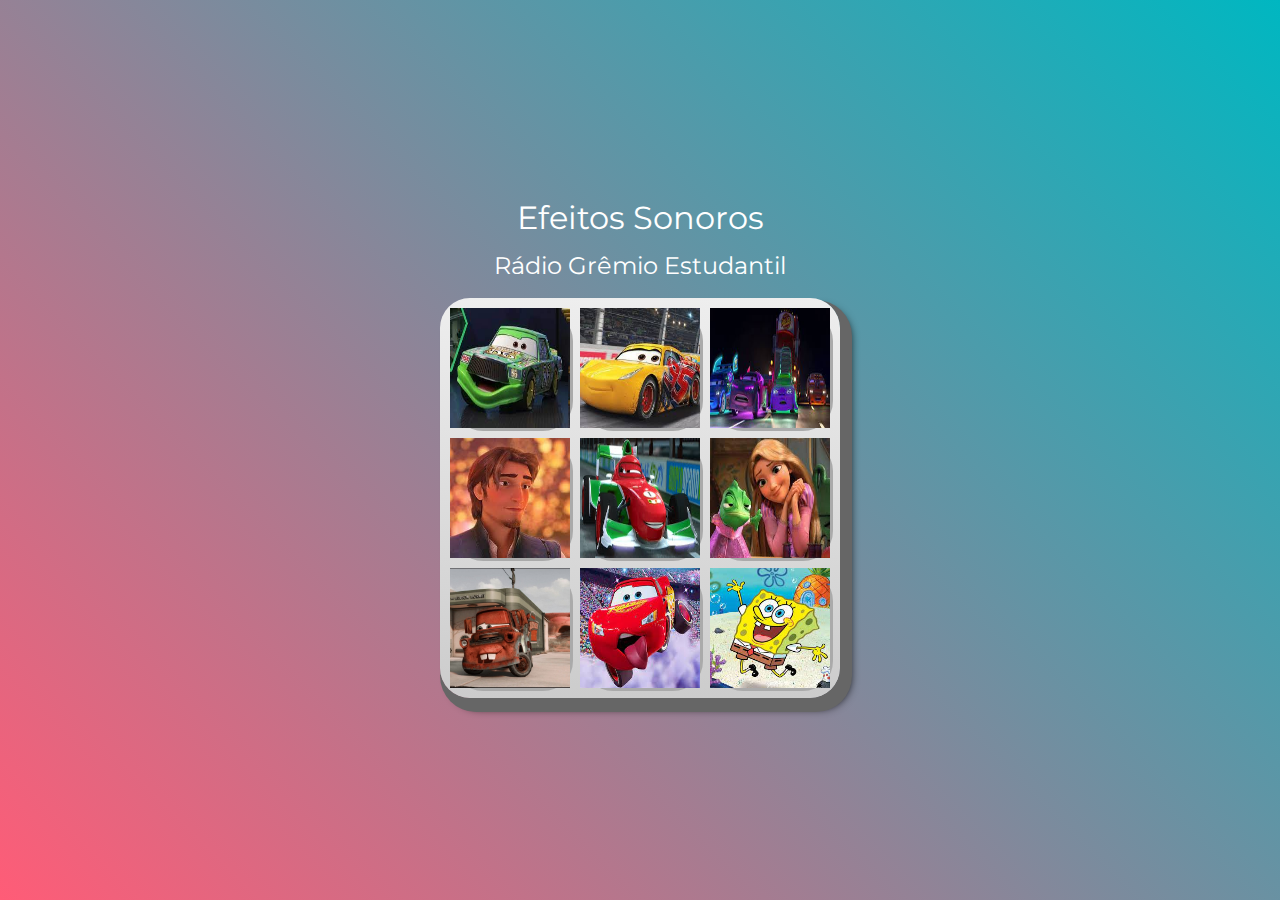
<file: duda/index.html>
<!DOCTYPE html>
<html lang="pt-BR">
<head>
    <meta charset="UTF-8">
    <meta http-equiv="X-UA-Compatible" content="IE=edge">
    <meta name="viewport" content="width=device-width, initial-scale=1.0">

    <title>Rádio Grêmio Estudantil</title>

    <link rel="preconnect" href="https://fonts.googleapis.com">
    <link rel="preconnect" href="https://fonts.gstatic.com" crossorigin>
    <link href="https://fonts.googleapis.com/css2?family=Montserrat:wght@500;600&display=swap" rel="stylesheet">

    <link rel="icon" type="image/png" href="images/efeitos_sonoros.png">
    <link rel="stylesheet" href="css/reset.css">
    <link rel="stylesheet" href="css/estilos.css">

</head>
<body>

    <h1>Efeitos Sonoros</h1>
    <h2>Rádio Grêmio Estudantil</h2>

    <section class="teclado">
        <button class="tecla tecla_chick"><img src="images/Chick Hicks.jpg" alt="chick"></button>
        <button class="tecla tecla_cruz"><img src="images/Cruz Ramirez.jpg" alt="cruz"></button>
        <button class="tecla tecla_carros"><img src="images/carros turbinados.jpg" alt="carros"></button>

        <button class="tecla tecla_flynn"><img src="images/flynn rider.jpg" alt="flynn"></button>
        <button class="tecla tecla_francesco"><img src="images/Francesco Bernoulli.jpg" alt="francesco"></button>
        <button class="tecla tecla_rapunzel"><img src="images/rapunzel.jpg" alt="rapunzel"></button>

        <button class="tecla tecla_matte"><img src="images/matte.jpg" alt="matte"></button>
        <button class="tecla tecla_mcqueen"><img src="images/mcqueen.jpg" alt="mcqueen"></button>
        <button class="tecla tecla_bob"><img src="images/bob esponja.jpg" alt="bob"></button>
    </section>

    <audio src="sounds/KACHUGGA___.mp3" id="som_tecla_chick"></audio>
    <audio src="sounds/cruzramirez.mp3" id="som_tecla_cruz"></audio>
    <audio src="sounds/carros turbinados.mp3" id="som_tecla_carros"></audio>
    <audio src="sounds/flynn rider.mp3" id="som_tecla_flynn"></audio>
    <audio src="sounds/francesco.mp3" id="som_tecla_francesco"></audio>
    <audio src="sounds/rapunzel.mp3" id="som_tecla_rapunzel"></audio>
    <audio src="sounds/matte amigo.mp3" id="som_tecla_matte"></audio>
    <audio src="sounds/mcqueen.mp3" id="som_tecla_mcqueen"></audio>
    <audio src="sounds/bob esponja.mp3" id="som_tecla_bob"></audio>

    <script src="main.js"></script>
</body>
</html>
</file>
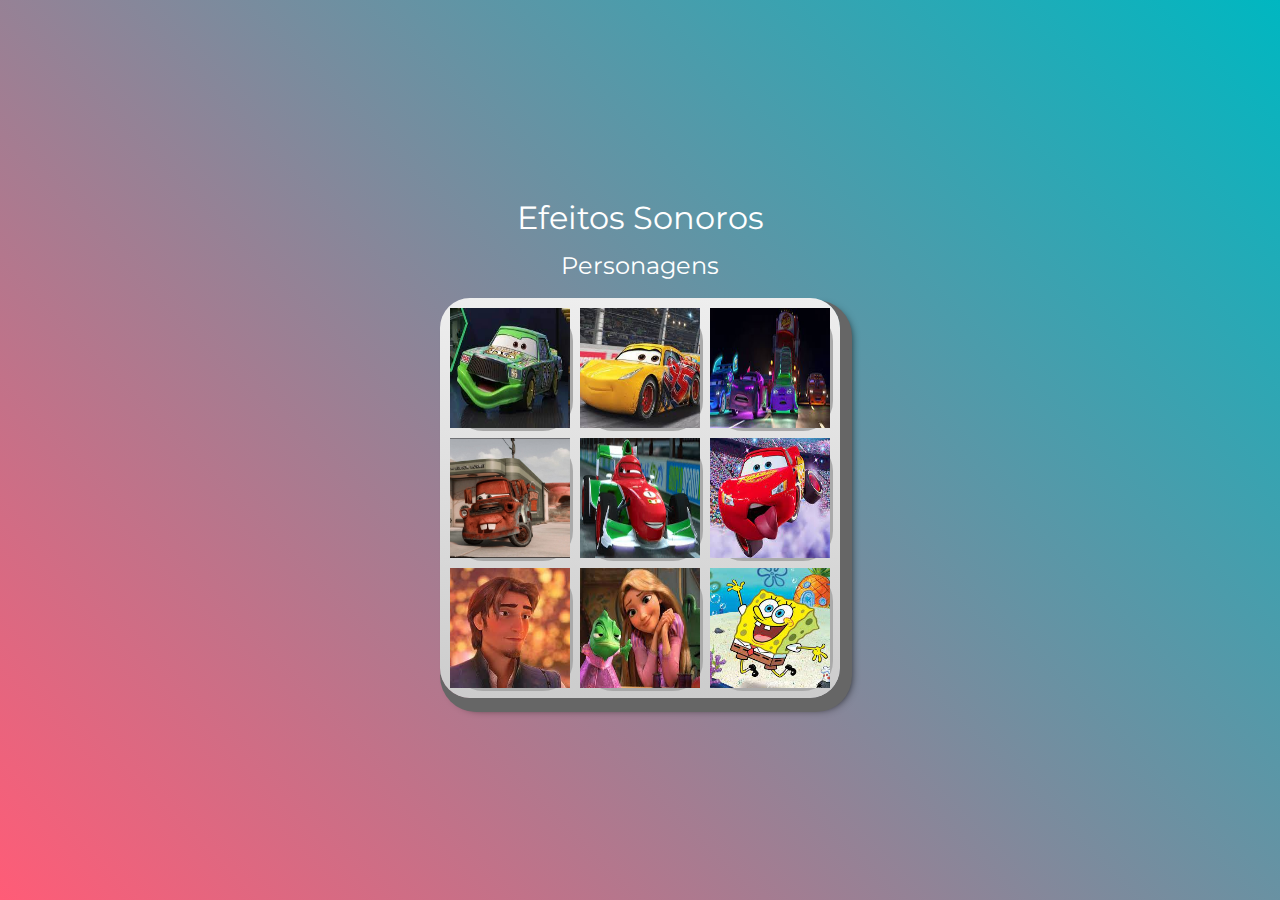
<file: front end/index.html>
<!DOCTYPE html>
<html lang="pt-BR">
<head>
    <meta charset="UTF-8">
    <meta http-equiv="X-UA-Compatible" content="IE=edge">
    <meta name="viewport" content="width=device-width, initial-scale=1.0">

    <title>Personagens</title>

    <link rel="preconnect" href="https://fonts.googleapis.com">
    <link rel="preconnect" href="https://fonts.gstatic.com" crossorigin>
    <link href="https://fonts.googleapis.com/css2?family=Montserrat:wght@500;600&display=swap" rel="stylesheet">

    <link rel="icon" type="image/png" href="images/efeitos_sonoros.png">
    <link rel="stylesheet" href="css/reset.css">
    <link rel="stylesheet" href="css/estilos.css">

</head>
<body>

    <h1>Efeitos Sonoros</h1>
    <h2>Personagens</h2>

    <section class="teclado">
        <button class="tecla tecla_chick"><img src="images/Chick Hicks.jpg" alt="chick"></button>

        <button class="tecla tecla_cruz"><img src="images/Cruz Ramirez.jpg" alt="cruz"></button>

        <button class="tecla tecla_carros"><img src="images/carros turbinados.jpg" alt="carros"></button>

        <button class="tecla tecla_matte"><img src="images/matte.jpg" alt="matte"></button>

        <button class="tecla tecla_francesco"><img src="images/Francesco Bernoulli.jpg" alt="francesco"></button>

        <button class="tecla tecla_mcqueen"><img src="images/mcqueen.jpg" alt="r=mcqueen"></button>

        <button class="tecla tecla_flynn"><img src="images/flynn rider.jpg" alt="flynn"></button>

        <button class="tecla tecla_rapunzel"><img src="images/rapunzel.jpg" alt="rapunzel"></button>

        <button class="tecla tecla_bob"><img src="images/bob esponja.jpg" alt="bob"></button>
    </section>

    <audio src="sounds/chickhicks.mp3" id="som_tecla_chick"></audio>
    <audio src="sounds/cruzramirez.mp3" id="som_tecla_cruz"></audio>
    <audio src="sounds/carrosturbinados.mp3" id="som_tecla_carros"></audio>
    <audio src="sounds/matte.mp3" id="som_tecla_matte"></audio>
    <audio src="sounds/francesco.mp3" id="som_tecla_francesco"></audio>
    <audio src="sounds/mcqueen.mp3" id="som_tecla_mcqueen"></audio>
    <audio src="sounds/flynn rider.mp3" id="som_tecla_flynn"></audio>
    <audio src="sounds/rapunzel.mp3" id="som_tecla_rapunzel"></audio>
    <audio src="sounds/bob esponja.mp3" id="som_tecla_bob"></audio>

    <script src="main.js"></script>
</body>
</html>
</file>
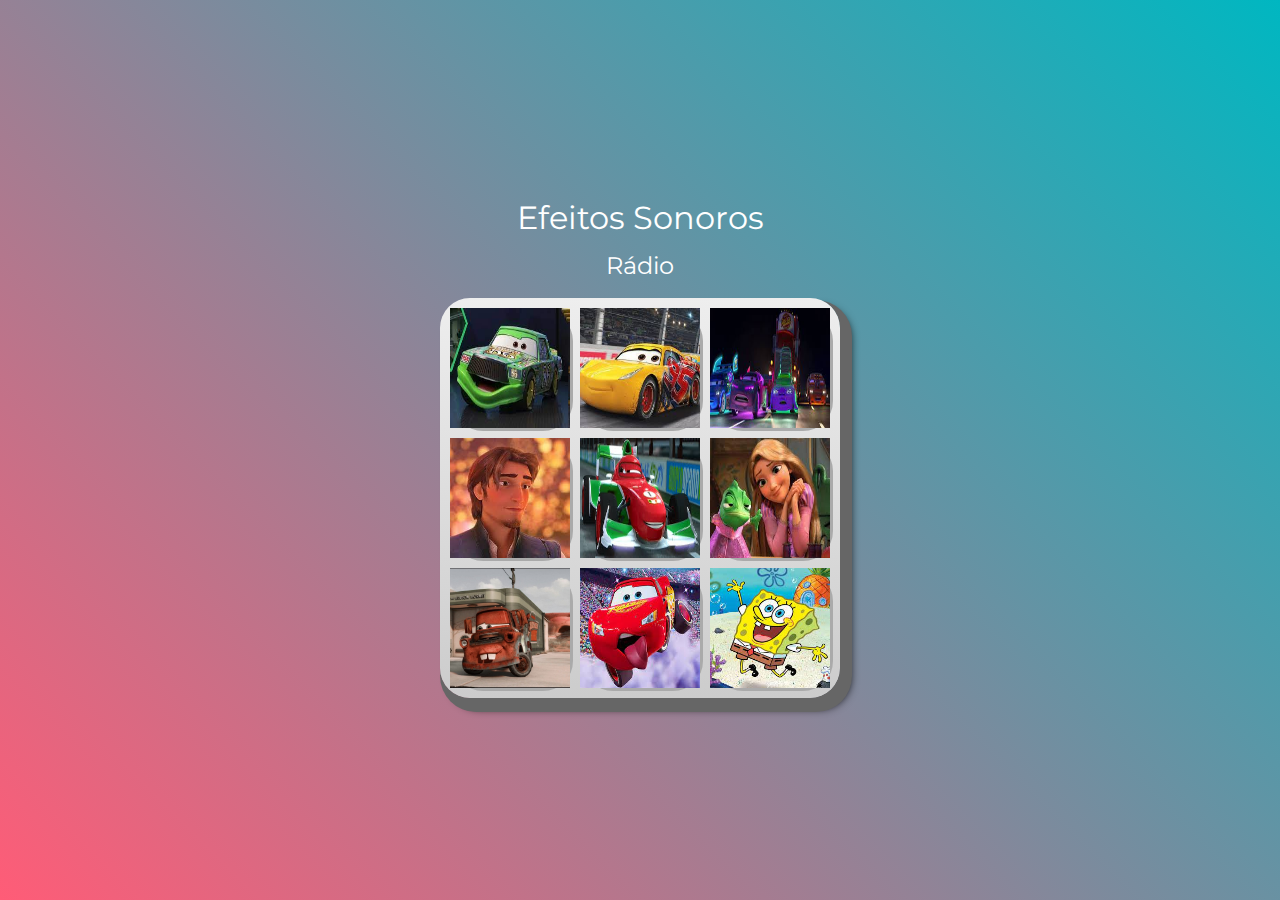
<file: duda/index (1).html>
<!DOCTYPE html>
<html lang="pt-BR">
<head>
    <meta charset="UTF-8">
    <meta http-equiv="X-UA-Compatible" content="IE=edge">
    <meta name="viewport" content="width=device-width, initial-scale=1.0">

    <title>Rádio Grêmio Estudantil</title>

    <link rel="preconnect" href="https://fonts.googleapis.com">
    <link rel="preconnect" href="https://fonts.gstatic.com" crossorigin>
    <link href="https://fonts.googleapis.com/css2?family=Montserrat:wght@500;600&display=swap" rel="stylesheet">

    <link rel="icon" type="image/png" href="images/efeitos_sonoros.png">
    <link rel="stylesheet" href="css/reset.css">
    <link rel="stylesheet" href="css/estilos.css">

</head>
<body>

    <h1>Efeitos Sonoros</h1>
    <h2>Rádio </h2>

    <section class="teclado">
        <button class="tecla tecla_chick"><img src="images/Chick Hicks.jpg" alt="Chick"></button>

        <button class="tecla tecla_cruz"><img src="images/Cruz Ramirez.jpg" alt="Cruz"></button>

        <button class="tecla tecla_carros"><img src="images/carros turbinados.jpg" alt="Carros"></button>

        <button class="tecla tecla_flynn"><img src="images/flynn rider.jpg" alt="Flynn"></button>

        <button class="tecla tecla_francesco"><img src="images/Francesco Bernoulli.jpg" alt="Francesco"></button>

        <button class="tecla tecla_rapunzel"><img src="images/rapunzel.jpg" alt="Rapunzel"></button>

        <button class="tecla tecla_matte"><img src="images/matte.jpg" alt="Matte"></button>

        <button class="tecla tecla_mcqueen"><img src="images/mcqueen.jpg" alt="Mcqueen"></button>

        <button class="tecla tecla_bob"><img src="images/bob esponja.jpg" alt="Bob"></button>
    </section>

    <audio src="sounds/KACHUGGA___.mp3" id="som_tecla_chick"></audio>
    <audio src="sounds/cruzramirez.mp3" id="som_tecla_cruz"></audio>
    <audio src="sounds/carros turbinados.mp3" id="som_tecla_carros"></audio>
    <audio src="sounds/flynn rider.mp3" id="som_tecla_flynn"></audio>
    <audio src="sounds/francesco.mp3" id="som_tecla_francesco"></audio>
    <audio src="sounds/rapunzel.mp3" id="som_tecla_rapunzel"></audio>
    <audio src="sounds/matte amigo.mp3" id="som_tecla_matte"></audio>
    <audio src="sounds/mcqueen.mp3" id="som_tecla_mcqueen"></audio>
    <audio src="sounds/bob esponja.mp3" id="som_tecla_bob"></audio>

    <script src="main.js"></script>
</body>
</html>
</file>
<file: duda/css/estilos.css>
:root {
  --cinza: #aaa;
  --vermelha: #e93d50;
  --vermelha-escura: #af303f;
  --branca: #fff;
  --luz: #ff5c77
}

body {
  align-items: center;
  background: linear-gradient(45deg, #ff5c77 0%,#00b7c1 100%);
  display: flex;
  justify-content: center;
  flex-direction: column;
  font-family: 'Montserrat', sans-serif;
  min-height: 100vh;
}

h1 {
  color: var(--branca);
  margin-bottom: 20px;
  font-size: 2rem;
}

h2 {
  color: var(--branca);
  margin-bottom: 20px;
  font-size: 1.5rem;
}

.teclado {
  background: linear-gradient(to bottom, #eeeeee 0%,#cccccc 100%);
  box-shadow: 6px 8px 0 6px #666, 10px 10px 10px #000;
  border-radius: 30px;
  display: grid;
  gap: 10px;
  grid-template-columns: repeat(3, 1fr);
  padding: 10px;
}

.tecla {
  background-color: var(--branca);
  border-radius: 30px;
  box-shadow: 3px 3px 0 var(--cinza);
  color: var(--vermelha);
  cursor: pointer;
  height: 120px;
  font-size: 1.75em;
  font-weight: bold;
  line-height: 120px;
  text-align: center;
  width: 120px;
}

.tecla.ativa,
.tecla:active {
  background-color: var(--vermelha);
  border: 4px solid  var(--vermelha);
  box-shadow: 3px 3px 0 var(--vermelha-escura) inset;
  color: var(--branca);
  outline: none;
}

.tecla.focus,
.tecla:focus {
  outline: none;
  box-shadow: 1px 1px 10px var(--luz);
}

.tecla.ativa:focus,
.tecla:active:focus {
  box-shadow: 3px 3px 0 var(--vermelha-escura) inset, 1px 1px 10px var(--luz);
}
</file>
<file: front end/css/estilos.css>
:root {
  --cinza: #aaa;
  --vermelha: #e93d50;
  --vermelha-escura: #af303f;
  --branca: #fff;
  --luz: #ff5c77
}

body {
  align-items: center;
  background: linear-gradient(45deg, #ff5c77 0%,#00b7c1 100%);
  display: flex;
  justify-content: center;
  flex-direction: column;
  font-family: 'Montserrat', sans-serif;
  min-height: 100vh;
}

h1 {
  color: var(--branca);
  margin-bottom: 20px;
  font-size: 2rem;
}

h2 {
  color: var(--branca);
  margin-bottom: 20px;
  font-size: 1.5rem;
}

.teclado {
  background: linear-gradient(to bottom, #eeeeee 0%,#cccccc 100%);
  box-shadow: 6px 8px 0 6px #666, 10px 10px 10px #000;
  border-radius: 30px;
  display: grid;
  gap: 10px;
  grid-template-columns: repeat(3, 1fr);
  padding: 10px;
}

.tecla {
  background-color: var(--branca);
  border-radius: 30px;
  box-shadow: 3px 3px 0 var(--cinza);
  color: var(--vermelha);
  cursor: pointer;
  height: 120px;
  font-size: 1.75em;
  font-weight: bold;
  line-height: 120px;
  text-align: center;
  width: 120px;
}

.tecla.ativa,
.tecla:active {
  background-color: var(--vermelha);
  border: 4px solid  var(--vermelha);
  box-shadow: 3px 3px 0 var(--vermelha-escura) inset;
  color: var(--branca);
  outline: none;
}

.tecla.focus,
.tecla:focus {
  outline: none;
  box-shadow: 1px 1px 10px var(--luz);
}

.tecla.ativa:focus,
.tecla:active:focus {
  box-shadow: 3px 3px 0 var(--vermelha-escura) inset, 1px 1px 10px var(--luz);
}
</file>
